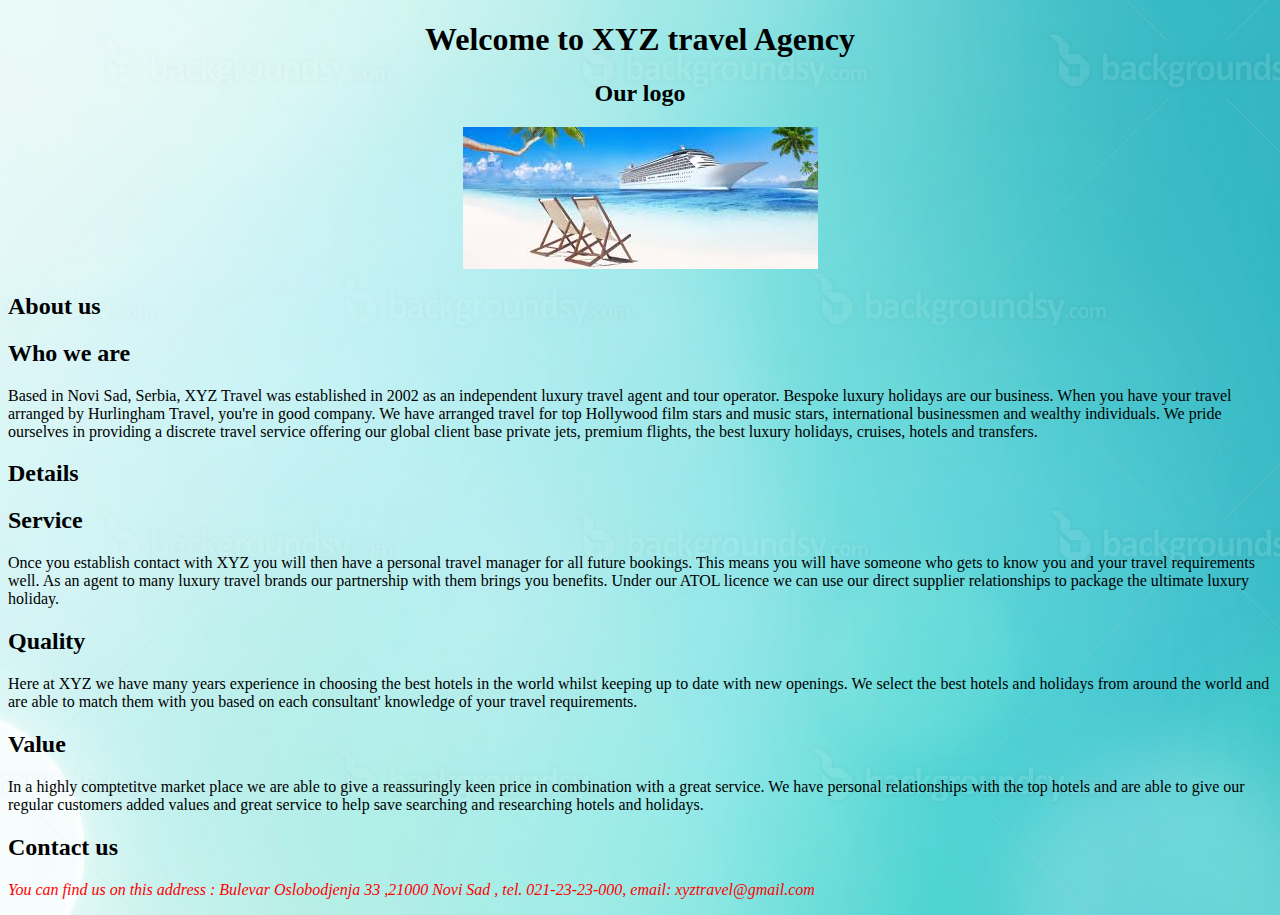
<file: miniproject1/index.html>
<!DOCTYPE html>
<html>

<head>
	<title>Mini project 1</title>
	<meta charset="utf-8"  />
     
    <body style="background-image:url(images/background-10.jpg)">
        
      <h1 align = "center"> Welcome to XYZ travel Agency
    </h1>
    
        <h2 align = "center"> Our logo </h2>
        
       <center>
        <img src ="images/pic3.jpg" alt="Travel agency">
        </center> 
        <h2>About us</h2>
        <h2>Who we are</h2>
        
        <p>Based in Novi Sad, Serbia, XYZ Travel was established in 2002 as an independent luxury travel agent and tour operator. Bespoke luxury holidays are our business. When you have your travel arranged by Hurlingham Travel, you're in good company. We have arranged travel for top Hollywood film stars and music stars, international businessmen and wealthy individuals. We pride ourselves in providing a discrete travel service offering our global client base private jets, premium flights, the best luxury holidays, cruises, hotels and transfers.
        
        </p>
        
        <h2>Details</h2>
        <div class="row"> 
            
              <div>
                  <h2>Service</h2>
            <p>Once you establish contact with XYZ you will then have a personal travel manager for all future bookings. This means you will have someone who gets to know you and your travel requirements well. As an agent to many luxury travel brands our partnership with them brings you benefits. Under our ATOL licence we can use our direct supplier relationships to package the ultimate luxury holiday.
                  
                  </p>
            
            </div>
            
            <div>
            
            <h2>Quality</h2>
            <p>Here at XYZ we have many years experience in choosing the best hotels in the world whilst keeping up to date with new openings. We select the best hotels and holidays from around the world and are able to match them with you based on each consultant' knowledge of your travel requirements.    
                </p>   
            
            </div>
            
            <div>
            <h2> Value </h2>
                <p>In a highly comptetitve market place we are able to give a reassuringly keen price in combination with a great service. We have personal relationships with the top hotels and are able to give our regular customers added values and great service to help save searching and researching hotels and holidays.
                
                </p>            
            </div>
        </div>
        <h2>Contact us</h2>
        <p> <font color = "red"> <i>You can find us on this address : Bulevar Oslobodjenja 33 ,21000 Novi Sad , tel. 021-23-23-000, email: xyztravel@gmail.com </i></font>
        
        </p>
        
</body>
        </head>
</html>
</file>
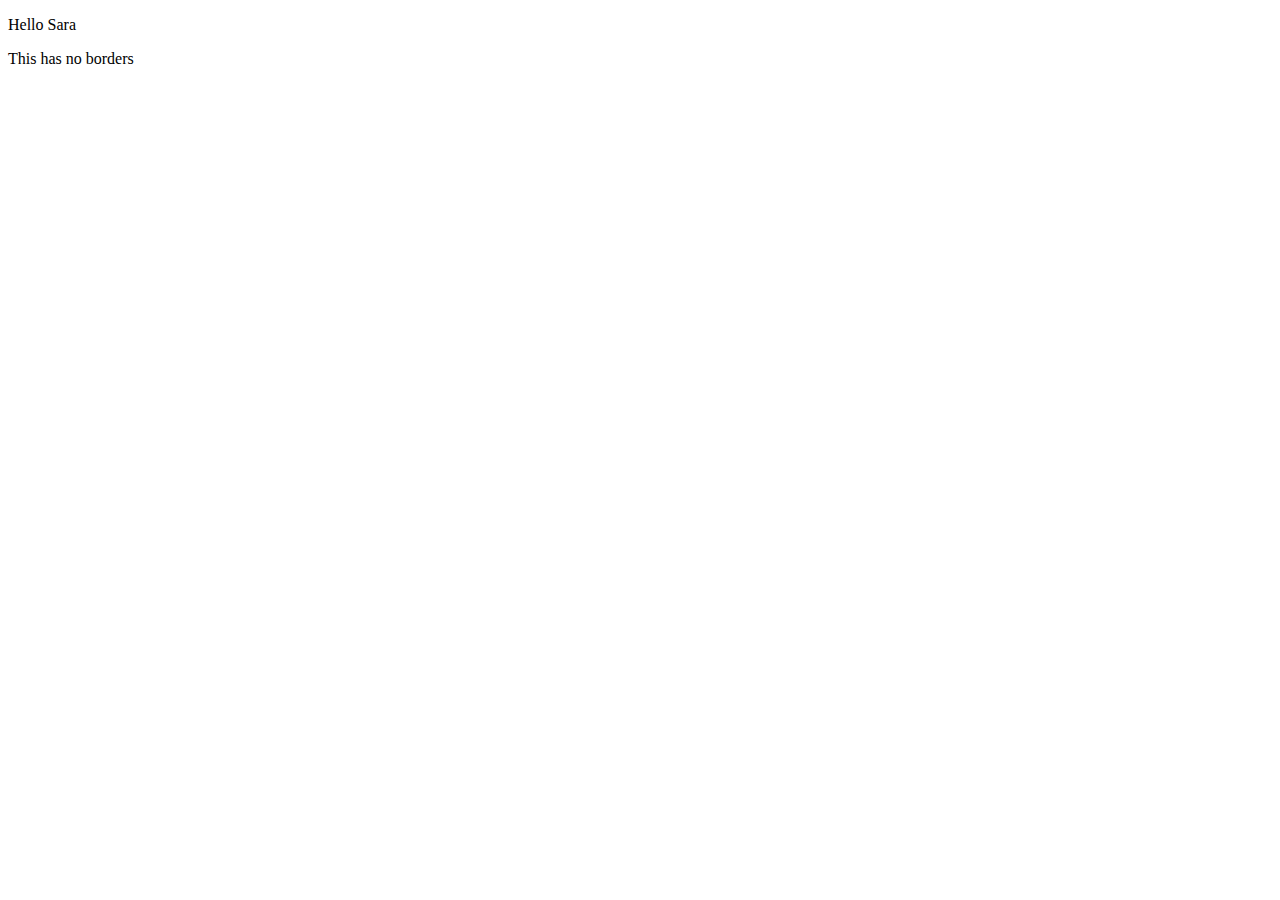
<file: Plural.html>
<!DOCTYPE html>
<html lang="en">
<head>
    <meta charset="UTF-8">
    <title>Document</title>
    <link rel="stylesheet" href="plural1.css" type="text/css">
    
</head>
<body>
   
   <p>Hello Sara</p>
   
   <class rainbow>
       
       <p>This has no borders</p>
   </class>
    
</body>
</html>
</file>
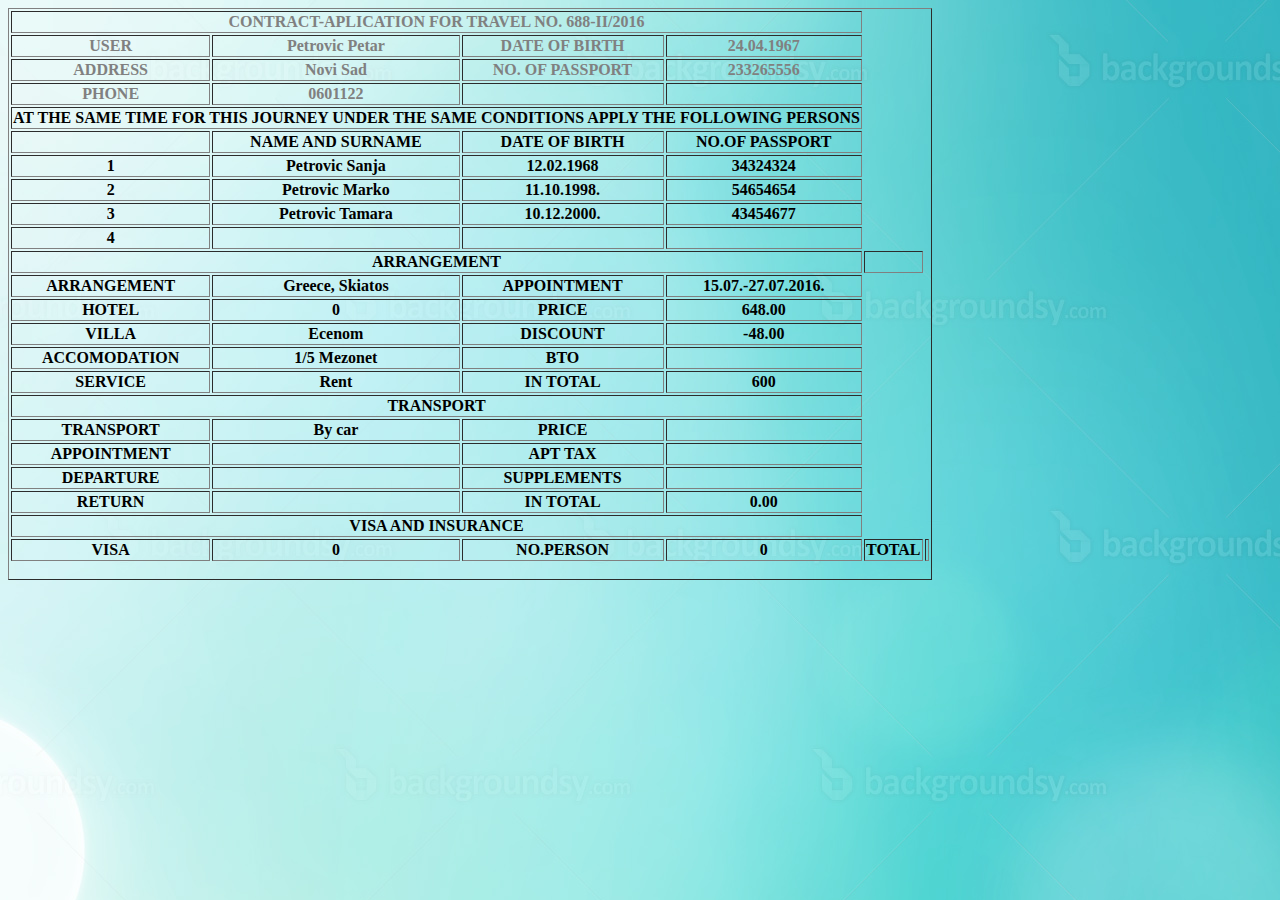
<file: miniproject2/contract.html>
<!DOCTYPE html>
<html lang="en">
<head>
    <meta charset="UTF-8">
    <title>MINI PROJECT 2</title>
</head>

<body style="background-image: url(background-10.jpg)"> 
   
   <table border="1">
      
      <thead style="color: #808080">
         
          <tr>
              <th colspan="4"> CONTRACT-APLICATION FOR TRAVEL NO. 688-II/2016</th>                           
          </tr>  
     <tr>
         <th>USER</th>
    <th> Petrovic Petar</th>
    <th> DATE OF BIRTH</th>
    <th>24.04.1967</th>
     </tr>   
                                                               
            <tr>
         <th>ADDRESS</th>
    <th> Novi Sad</th>
    <th> NO. OF PASSPORT</th>
    <th>233265556</th>
     </tr>                                                         
         <tr>
         <th>PHONE</th>
    <th> 0601122</th>
    <th> </th>
    <th></th>
     </tr>     
                             
      <tbody>
          
          
          <tr>
              <th colspan="4">AT THE SAME TIME FOR THIS JOURNEY UNDER THE SAME CONDITIONS APPLY THE FOLLOWING PERSONS</th>
          </tr>
          
           <tr>
               <th></th>
               <th>NAME AND SURNAME</th>
               <th>DATE OF BIRTH</th>
               <th>NO.OF PASSPORT</th>
           </tr>
           
           <tr>
               <th>1</th>
               <th>Petrovic Sanja</th>
               <th>12.02.1968</th>
               <th>34324324</th>
               
           </tr>
           
           <tr>
              <th>2</th>
               <th>Petrovic Marko</th>
               <th>11.10.1998.</th>
               <th>54654654</th>        
           </tr>
           
           
           <tr>
             <th>3</th>
               <th>Petrovic Tamara</th>
               <th>10.12.2000.</th>
               <th>43454677</th>              
           </tr>
           
           <tr>
               <th>4</th>
               <th></th>
               <th></th>
               <th></th>
           </tr>
          
          <tr>
              <th colspan="4">ARRANGEMENT<th>
          </tr>
          
          <tr>
              <th>ARRANGEMENT</th>
              <th>Greece, Skiatos</th>
              <th>APPOINTMENT</th>
              <th>15.07.-27.07.2016.</th>
          </tr>
          
          <tr>
              <th>HOTEL</th>
              <th>0</th>
              <th>PRICE</th>
              <th>648.00</th>
          </tr>
          
          <tr>
              <th>VILLA</th>
              <th>Ecenom</th>
              <th>DISCOUNT</th>
              <th>-48.00</th>
      
          </tr>
          
          
          <tr>
              <th>ACCOMODATION</th>
              <th>1/5 Mezonet</th>
              <th>BTO</th>
              <th></th>
      
          </tr>
              <th>SERVICE</th>
              <th>Rent</th>
              <th>IN TOTAL</th>
              <th>600</th>
          
          <tr>
               <th colspan="4">TRANSPORT</th>
         
          </tr>
          
          <tr>
              <th>TRANSPORT</th>
              <th>By car</th>
              <th>PRICE</th>
              <th></th>
        
          </tr>
          
          
          <tr>
              
             <th>APPOINTMENT</th>
              <th></th>
              <th>APT TAX</th>
              <th></th> 
         
          </tr>
          
          <tr>
              <th>DEPARTURE</th>
              <th></th>
              <th>SUPPLEMENTS</th>
              <th></th>   

          </tr>
          
          
          <tr>
             <th>RETURN</th>
              <th></th>
              <th>IN TOTAL</th>
              <th>0.00</th>   
 
          </tr>
          
          
          <tr>
              <th colspan="4">VISA AND INSURANCE</th>
          </tr>
          
          <tr>
              
              <th>VISA</th>
              <th>0</th>
              <th>NO.PERSON</th>
              <th>0</th>
              <th>TOTAL</th>
              <th></th>
              
        
          </tr>
          
          
          
          
          <tr></tr>
          <tr></tr>
          <tr></tr>
          <tr></tr>
          <tr></tr>
          <tr></tr>
          <tr></tr>
          <tr></tr>
          
          
          
      </tbody>
      
      
      
      
      <tfoot>
          
          
      </tfoot>
      
      
      
       
   </table>
   
   
    
</body>
</html>
</file>
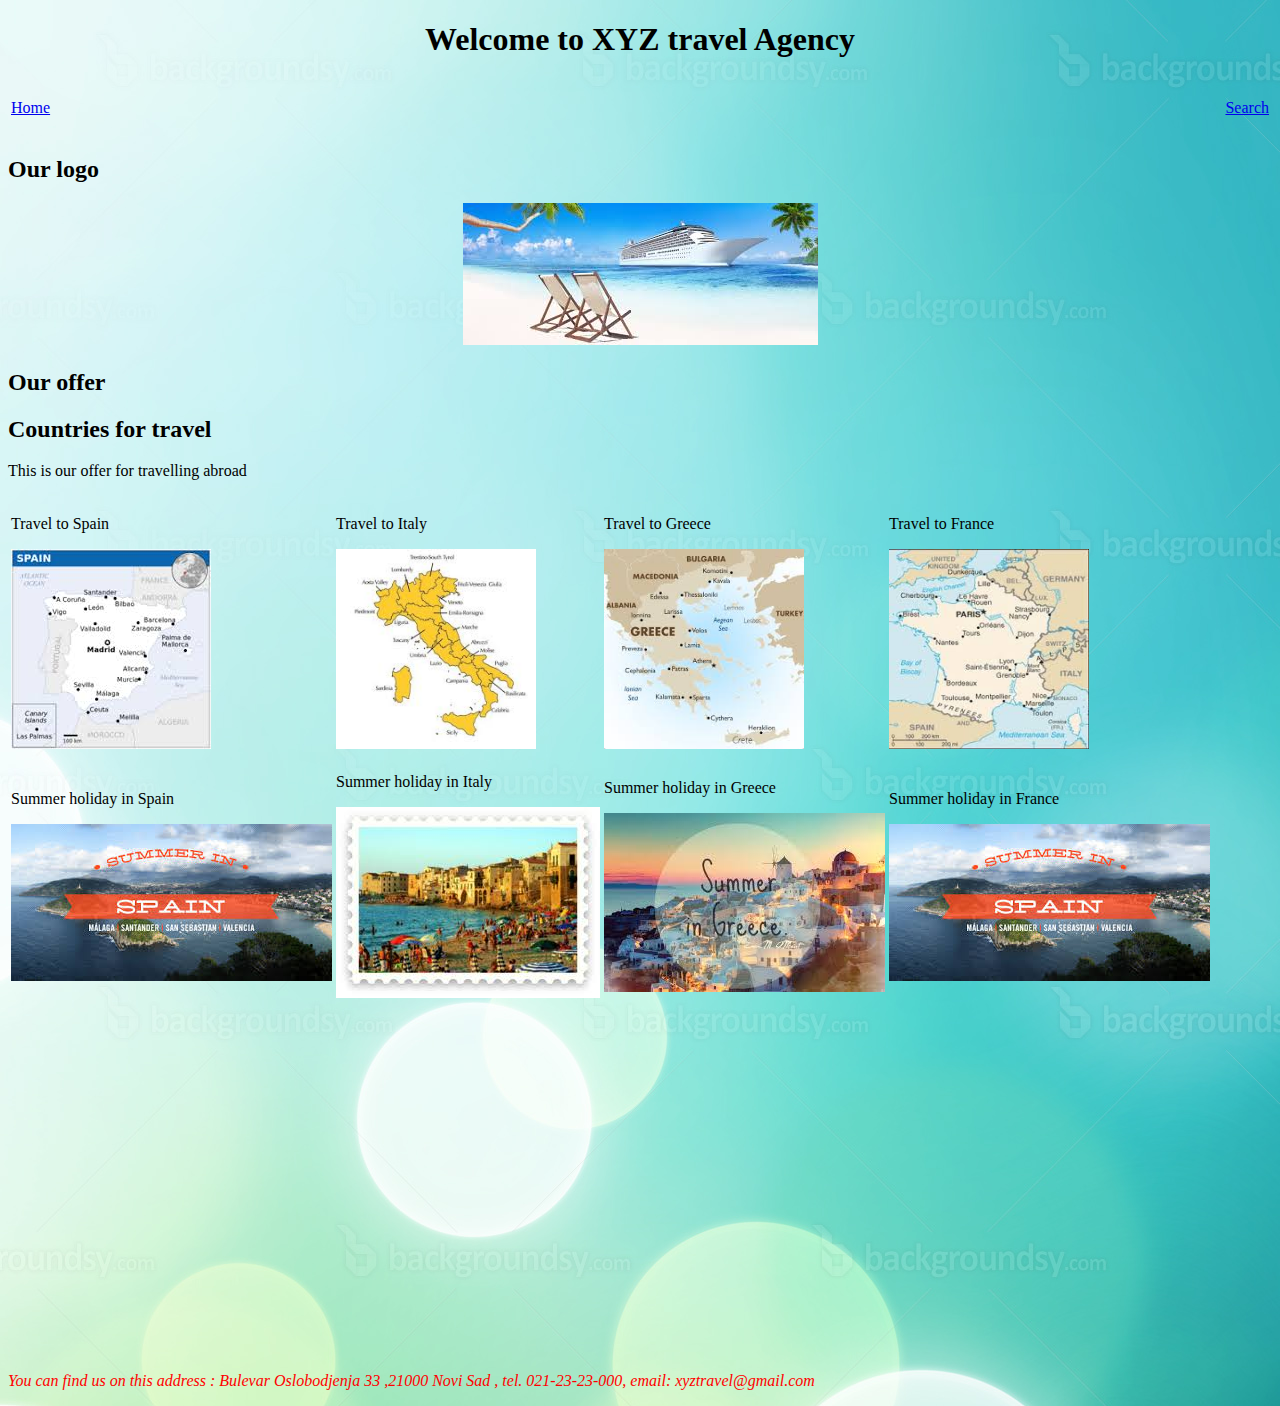
<file: miniproject3/pictures.html>
<!DOCTYPE html>
<html lang="en">

<head>
    <meta charset="UTF-8">
    <title>MINI PROJECT 3</title>
</head>

<body style="background-image: url(images/background-10.jpg)">

    <h1 align="center">Welcome to XYZ travel Agency </h1>

    <table style="width: 100%">

        <tr>
            <td align="left">
                <p><a href="index.html">Home</a></p>
            </td>

            <td align="right">
                <p><a href="https://www.google.com">Search</a></p>

            </td>
        </tr>

    </table>

    <h2>Our logo</h2>
    <center>
        <img src="images/pic3.jpg">
    </center>

    <h2>Our offer</h2>
    <h2>Countries for travel</h2>

    <div>
        <p>This is our offer for travelling abroad</p>

        <table>
            <tr>
                <td>
                    <div>
                    <p>
                        Travel to Spain 
                    </p> 
                    <img src="images/spain.jpg" width="200 px" height="200 px">
                    </div>
                </td>
                <td>
                    <div>
                        <p>Travel to Italy</p>
                        <img src="images/italy.jpg" width="200 px" height="200 px">
                    </div>
                </td>
                <td>
                    <div>
                        <p>Travel to Greece</p>
                        <img src="images/greece.jpg" width="200 px" height="200 px">
                        
                    </div>
                </td>
                
                <td>
                    <div>
                        <p>Travel to France</p>
                        <img src="images/france.jpg" width="200 p" height="200 px">
                    </div>
                </td>

            </tr>

            <tr>
                <td>
                    <div>
                        <p>Summer holiday in Spain</p>
                        <img src="images/summerinspain.jpg" alt="Summer holiday in Spain">
                        
                    </div>
                    
                </td>
                <td>
                    <div>
                        <p>Summer holiday in Italy</p>
                        <img src="images/summerinitaly.jpg" alt="Summer holiday in Italy">
                    </div>
                </td>
                <td>
                    <div>
                        <p>Summer holiday in Greece</p>
                        <img src="images/summeringreece.jpg" alt="Summer holiday in Greece">
                    </div>
                </td>
                <td>
                    <div>
                        <p>Summer holiday in France</p>
                        <img src="images/summerinspain.jpg" alt="Summer holiday in France">
                    </div>
                    
                </td>

            </tr>

        </table>

    </div>
    
    <h2>
        <div>
            <table>
                <tr>
                <td> <iframe src = "https://www.youtube.com/embed/lTB-izxRuNY " width="560" height="315" frameborder = "O" allowfullscreen ></iframe></td>
                </tr>
            </table>
        </div>
    </h2>

<p><font color = "red"><i>
     You can find us on this address : Bulevar Oslobodjenja 33 ,21000 Novi Sad , tel. 021-23-23-000, email: xyztravel@gmail.com </i>
</font></p>








</body>

</html>
</file>
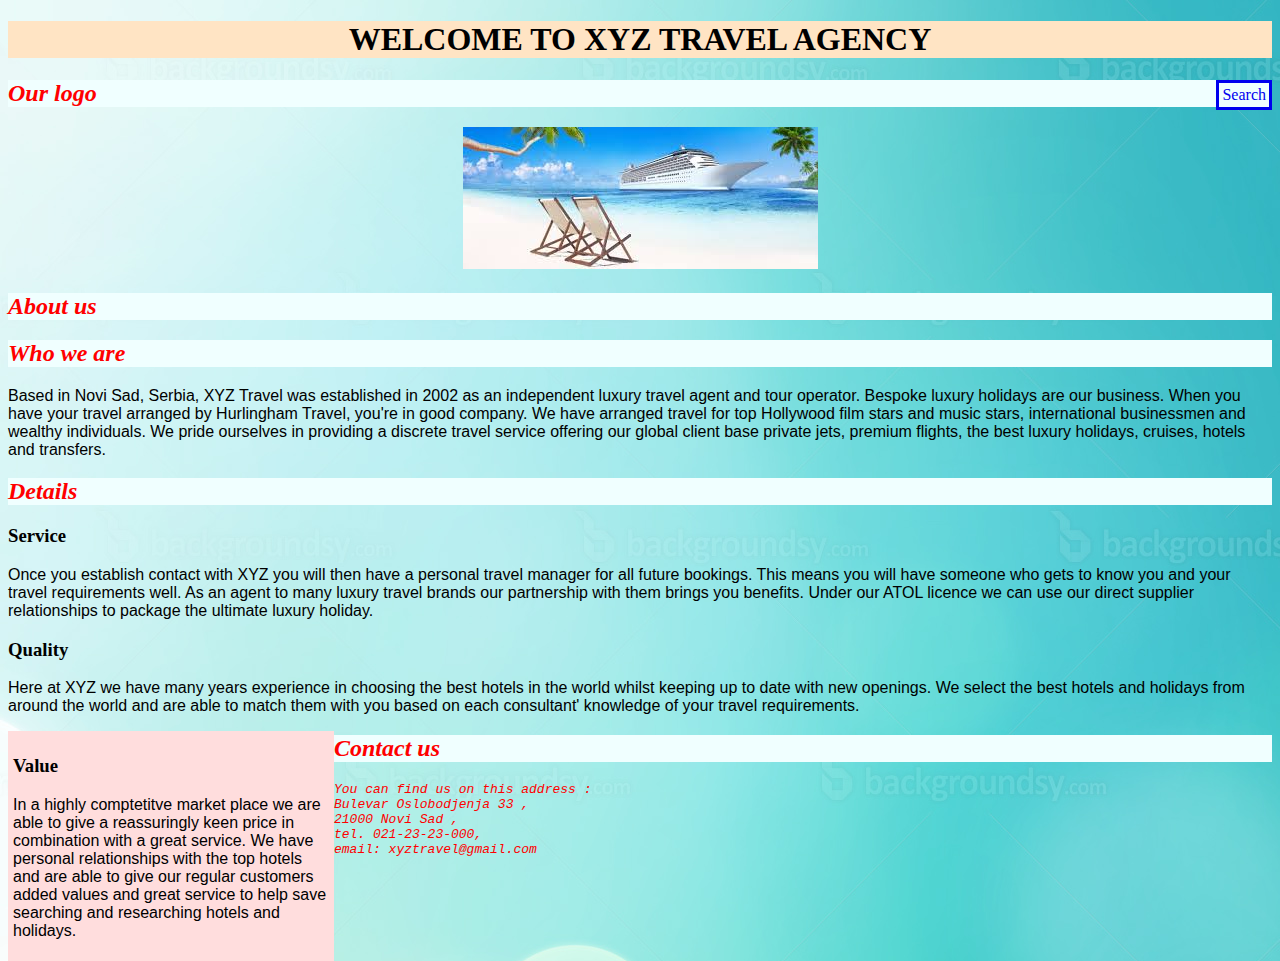
<file: miniproject4/newdesign.html>
<!DOCTYPE html>
<html lang="en">
<head>
<meta charset="utf-8">

<title>MINI PROJECT 4</title>
<link rel="stylesheet" href="CSS/style.css" type="text/css">
</head>
<body>

      <h1>WELCOME TO XYZ TRAVEL AGENCY</h1>

      <a href="http://www.google.com">Search</a>


      <h2>Our logo</h2>
      <div id="img1">
          <img src="images/pic3.jpg" alt="Travel agency">
      </div>


      <h2>About us</h2>
      <h2>Who we are </h2>
      <p>
        Based in Novi Sad, Serbia, XYZ Travel was established in 2002 as an independent
        luxury travel agent and tour operator. Bespoke luxury holidays are our business.
         When you have your travel arranged by Hurlingham Travel, you're in good company.
         We have arranged travel for top Hollywood film stars and music stars, international
          businessmen and wealthy individuals. We pride ourselves in providing a discrete travel
          service offering our global client base private jets, premium flights, the best luxury
          holidays, cruises, hotels and transfers.
      </p>
      <h2>Details</h2>
      <div class="details">
        <div>
          <h3>Service</h3>
          <p>
            Once you establish contact with XYZ you will then have a personal travel manager
            for all future bookings. This means you will have someone who gets to know you and
            your travel requirements well. As an agent to many luxury travel brands our
            partnership with them brings you benefits. Under our ATOL licence we can use our
            direct supplier relationships to package the ultimate luxury holiday.
          </p>
        </div>
        <div>
          <h3>Quality</h3>
          <p>
            Here at XYZ we have many years experience in choosing the best hotels in the world
            whilst keeping up to date with new openings. We select the best hotels and holidays
            from around the world and are able to match them with you based on each consultant'
            knowledge of your travel requirements.
          </p>
        </div>
        <div class="value">
          <h3>Value</h3>
          <p>
            In a highly comptetitve market place we are able to give a reassuringly keen price
            in combination with a great service. We have personal relationships with the top
            hotels and are able to give our regular customers added values and great service
            to help save searching and researching hotels and holidays.
          </p>
        </div>
      </div>
      <h2>Contact us</h2>
      <div id="contact">
        <pre>You can find us on this address :
Bulevar Oslobodjenja 33 ,
21000 Novi Sad ,
tel. 021-23-23-000,
email: xyztravel@gmail.com
      </pre>
      </div>

</body>
</html>
</file>
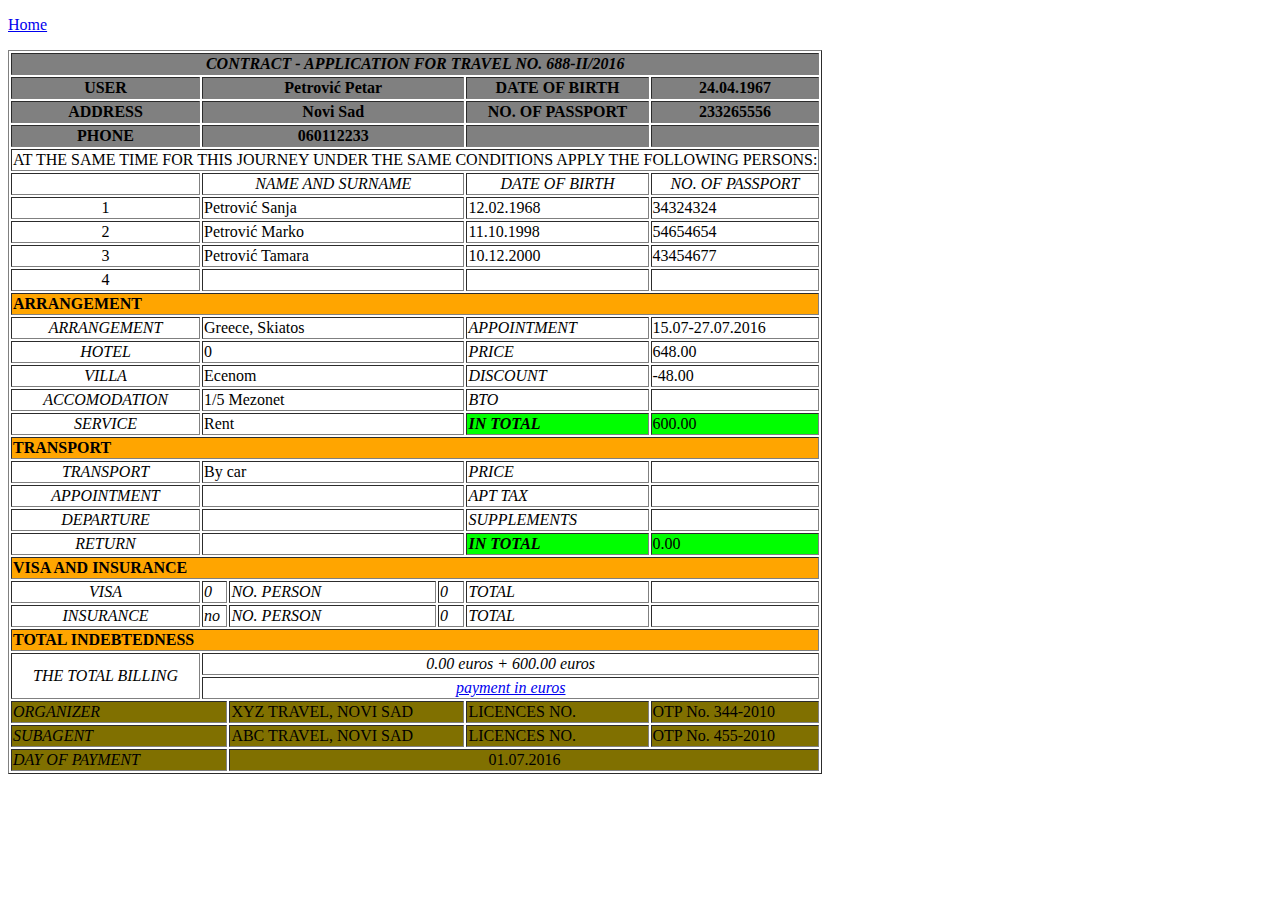
<file: miniproject5/contract-before.html>
<!DOCTYPE html>
<html lang="en">
<head>
<meta charset="utf-8">
<title>MINI PROJECT 5-BEFORE</title>
</head>

<body>
  <p align="left">
  <a href="index.html">Home</a>
  </p>
  <table border="1">
    <thead bgcolor="#808080">
      <tr>
        <th colspan="6"><i>CONTRACT - APPLICATION FOR TRAVEL NO. 688-II/2016</i></th>
      </tr>
      <tr>
        <th>USER</th>
        <th colspan="3">Petrović Petar</th>
        <th>DATE OF BIRTH</th>
        <th>24.04.1967</th>
      </tr>
      <tr>
        <th>ADDRESS</th>
        <th colspan="3">Novi Sad</th>
        <th>NO. OF PASSPORT</th>
        <th>233265556</th>
      </tr>
      <tr>
        <th>PHONE</th>
        <th colspan="3">060112233</th>
        <th></th>
        <th></th>
      </tr>
    </thead>
    <tbody>
      <tr>
      <td colspan="6">
AT THE SAME TIME FOR THIS JOURNEY UNDER THE SAME CONDITIONS APPLY THE FOLLOWING PERSONS:</td>
      </tr>
      <tr>
        <td></td>
        <td colspan="3"><em><center>NAME AND SURNAME</center></em></td>
        <td><i><center>DATE OF BIRTH</center></i></td>
        <td><i><center>NO. OF PASSPORT</center></i></td>
      </tr>
      <tr>
        <td><center>1<center></td>
        <td colspan="3">Petrović Sanja</td>
        <td>12.02.1968</td>
        <td>34324324</td>
      </tr>
      <tr>
        <td><center>2<center></td>
        <td colspan="3">Petrović Marko</td>
        <td>11.10.1998</td>
        <td>54654654</td>
      </tr>
      <tr>
        <td><center>3<center></td>
        <td colspan="3">Petrović Tamara</td>
        <td>10.12.2000</td>
        <td>43454677</td>
      </tr>
      <tr>
        <td><center>4<center></td>
        <td colspan="3"></td>
        <td></td>
        <td></td>
      </tr>
      <tr>
        <td colspan="6" bgcolor="orange"><strong>ARRANGEMENT<strong></td>
      </tr>
      <tr>
        <td ><center><em>ARRANGEMENT</em><center></td>
        <td colspan="3">Greece, Skiatos </td>
        <td><em>APPOINTMENT</em></td>
        <td>15.07-27.07.2016</td>
      </tr>
      <tr>
        <td><center><em>HOTEL</em><center></td>
        <td colspan="3">0</td>
        <td><em>PRICE</em></td>
        <td>648.00</td>
      </tr>
      <tr>
        <td><center><em>VILLA</em><center></td>
        <td colspan="3">Ecenom</td>
        <td><em>DISCOUNT</em></td>
        <td>-48.00</td>
      </tr>
      <tr>
        <td><center><em>ACCOMODATION</em><center></td>
        <td colspan="3">1/5 Mezonet</td>
        <td><em>BTO</em></td>
        <td></td>
      </tr>
      <tr>
        <td><center><em>SERVICE</em><center></td>
        <td colspan="3">Rent</td>
        <td bgcolor="#00FF00"><strong><em>IN TOTAL</em><strong></td>
        <td bgcolor="#00FF00">600.00</td>
      </tr>
      <tr>
        <td colspan="6" bgcolor="orange"><strong>TRANSPORT<strong></td>
      </tr>
      <tr>
        <td><center><em>TRANSPORT</em><center></td>
        <td colspan="3">By car</td>
        <td><em>PRICE</em></td>
        <td></td>
      </tr>
      <tr>
        <td><center><em>APPOINTMENT</em><center></td>
        <td colspan="3"></td>
        <td><em>APT TAX</em></td>
        <td></td>
      </tr>
      <tr>
        <td><center><em>DEPARTURE</em><center></td>
        <td colspan="3"></td>
        <td><em>SUPPLEMENTS</em></td>
        <td></td>
      </tr>
      <tr>
        <td><center><em>RETURN</em><center></td>
        <td colspan="3"></td>
        <td bgcolor="#00FF00"><strong><em>IN TOTAL</em><strong></td>
        <td bgcolor="#00FF00">0.00</td>
      </tr>
      <tr>
        <td colspan="6" bgcolor="orange"><strong>VISA AND INSURANCE<strong></td>
      </tr>
      <tr>
        <td><center><em>VISA</em><center></td>
        <td><em>0</em></td>
        <td><em>NO. PERSON</em></td>
        <td><em>0 </em></td>
        <td><em>TOTAL</em></td>
        <td></td>
      </tr>
      <tr>
        <td><center><em>INSURANCE</em><center></td>
        <td><em>no</em></td>
        <td><em>NO. PERSON</em></td>
        <td><em>0 </em></td>
        <td><em>TOTAL</em></td>
        <td></td>
      </tr>
      <tr>
        <td colspan="6" bgcolor="orange"><strong>TOTAL INDEBTEDNESS<strong></td>
      </tr>
      <tr>
        <td rowspan="2"><center><em>THE TOTAL BILLING</em><center></td>
        <td colspan="5"><center><em>0.00 euros + 600.00 euros</em></center></td>

      </tr>
      <tr>
        <td colspan="5"><center><em><a href="http://www.nbs.rs/export/sites/default/internet/latinica/scripts/kl_srednji.html">payment in euros</a></em><center></td>
      </tr>
    </tbody>
    <tfoot bgcolor="#807000">
      <tr>
         <td colspan="2"><em>ORGANIZER</em></td>
         <td colspan="2">XYZ TRAVEL, NOVI SAD</td>
         <td>LICENCES NO.</td>
         <td>OTP No. 344-2010</td>
      </tr>
      <tr>
         <td colspan="2"><em>SUBAGENT</em></td>
         <td colspan="2">ABC TRAVEL, NOVI SAD</td>
         <td>LICENCES NO.</td>
         <td>OTP No. 455-2010</td>
      </tr>
      <tr>
         <td colspan="2"><em>DAY OF PAYMENT</em></td>
         <td colspan="4"><center>01.07.2016</center></td>
      </tr>
    </tfoot>
  </table>
</body>
</html>
</file>
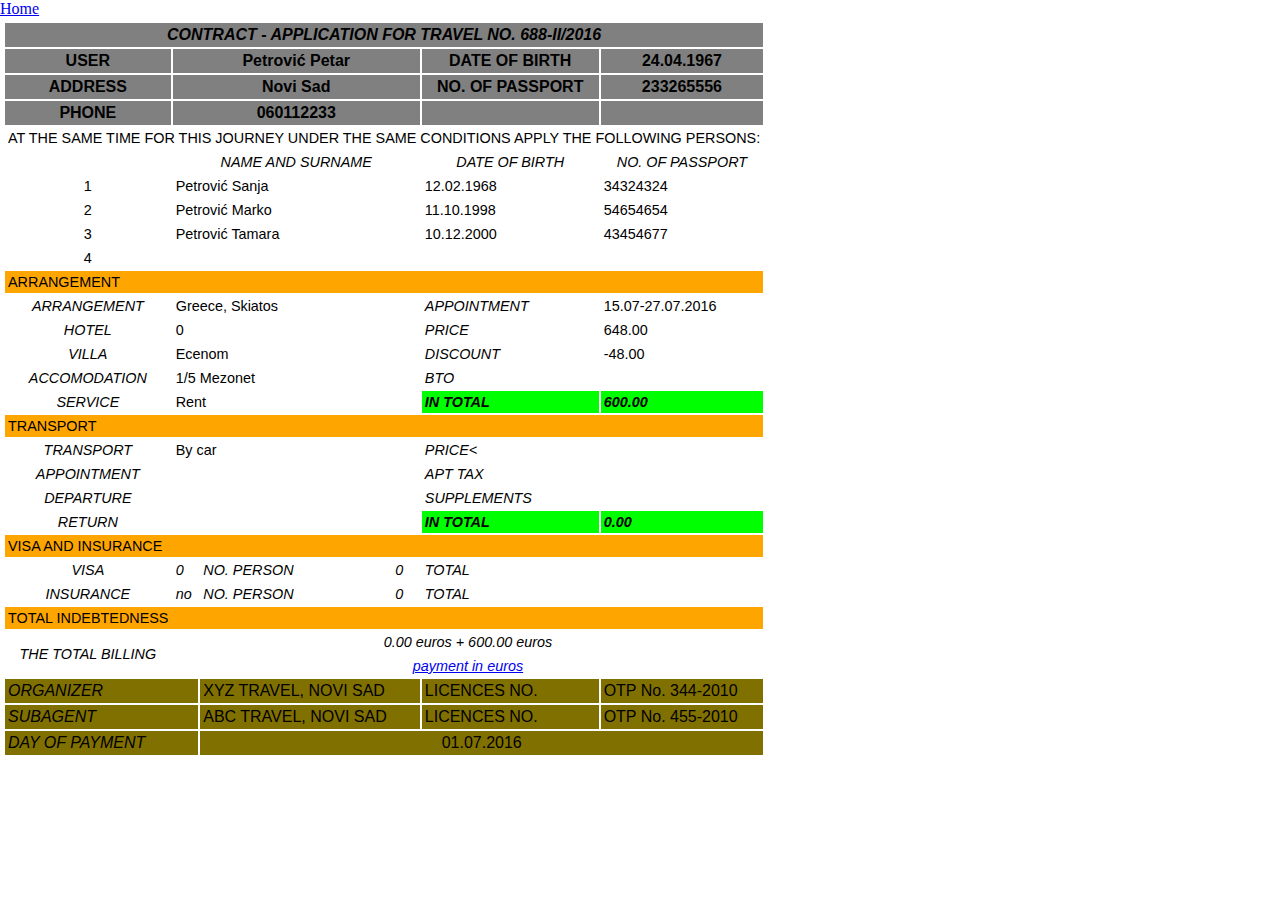
<file: miniproject5/contract.html>
<!DOCTYPE html>
<html lang="en">
<head>
<meta charset="utf-8">
<title>MINI PROJECT 5</title>
<link rel="stylesheet" type="text/css" href="table.css">
</head>
<body>
  <p id="home">
  <a href="index.html">Home</a>
  </p>
  <table>
    <thead>
      <tr>
        <th colspan="6" class="onlyEm">CONTRACT - APPLICATION FOR TRAVEL NO. 688-II/2016</th>
      </tr>
      <tr>
        <th>USER</th>
        <th colspan="3">Petrović Petar</th>
        <th>DATE OF BIRTH</th>
        <th>24.04.1967</th>
      </tr>
      <tr>
        <th>ADDRESS</th>
        <th colspan="3">Novi Sad</th>
        <th>NO. OF PASSPORT</th>
        <th>233265556</th>
      </tr>
      <tr>
        <th>PHONE</th>
        <th colspan="3">060112233</th>
        <th></th>
        <th></th>
      </tr>
    </thead>
    <tbody>
      <tr>
      <td colspan="6">
AT THE SAME TIME FOR THIS JOURNEY UNDER THE SAME CONDITIONS APPLY THE FOLLOWING PERSONS:</td>
      </tr>
      <tr>
        <td></td>
        <td colspan="3" class="italicStyle">NAME AND SURNAME</td>
        <td class="italicStyle">DATE OF BIRTH</td>
        <td class="italicStyle">NO. OF PASSPORT</td>
      </tr>
      <tr>
        <td class="center">1</td>
        <td colspan="3">Petrović Sanja</td>
        <td>12.02.1968</td>
        <td>34324324</td>
      </tr>
      <tr>
        <td class="center">2</td>
        <td colspan="3">Petrović Marko</td>
        <td>11.10.1998</td>
        <td>54654654</td>
      </tr>
      <tr>
        <td class="center">3</td>
        <td colspan="3">Petrović Tamara</td>
        <td>10.12.2000</td>
        <td>43454677</td>
      </tr>
      <tr>
        <td class="center">4</td>
        <td colspan="3"></td>
        <td></td>
        <td></td>
      </tr>
      <tr>
        <td colspan="6" class="headColor">ARRANGEMENT</td>
      </tr>
      <tr>
        <td class="italicStyle">ARRANGEMENT</td>
        <td colspan="3">Greece, Skiatos </td>
        <td class="onlyEm">APPOINTMENT</td>
        <td>15.07-27.07.2016</td>
      </tr>
      <tr>
        <td class="italicStyle">HOTEL</td>
        <td colspan="3">0</td>
        <td class="onlyEm">PRICE</td>
        <td>648.00</td>
      </tr>
      <tr>
        <td class="italicStyle">VILLA</td>
        <td colspan="3">Ecenom</td>
        <td class="onlyEm">DISCOUNT</td>
        <td>-48.00</td>
      </tr>
      <tr>
        <td class="italicStyle">ACCOMODATION</td>
        <td colspan="3">1/5 Mezonet</td>
        <td class="onlyEm">BTO</td>
        <td></td>
      </tr>
      <tr>
        <td class="italicStyle">SERVICE</td>
        <td colspan="3">Rent</td>
        <td class="inTotal" >IN TOTAL</td>
        <td class="inTotal" >600.00</td>
      </tr>
      <tr>
        <td colspan="6" class="headColor">TRANSPORT</td>
      </tr>
      <tr>
        <td class="italicStyle">TRANSPORT</td>
        <td colspan="3">By car</td>
        <td class="onlyEm">PRICE<</td>
        <td></td>
      </tr>
      <tr>
        <td class="italicStyle">APPOINTMENT</td>
        <td colspan="3"></td>
        <td class="onlyEm">APT TAX</td>
        <td></td>
      </tr>
      <tr>
        <td class="italicStyle">DEPARTURE</td>
        <td colspan="3"></td>
        <td class="onlyEm">SUPPLEMENTS</td>
        <td></td>
      </tr>
      <tr>
        <td class="italicStyle">RETURN</td>
        <td colspan="3"></td>
        <td class="inTotal">IN TOTAL</td>
        <td class="inTotal" >0.00</td>
      </tr>
      <tr>
        <td colspan="6" class="headColor">VISA AND INSURANCE</td>
      </tr>
      <tr>
        <td class="italicStyle">VISA</td>
        <td class="onlyEm">0</td>
        <td class="onlyEm">NO. PERSON</td>
        <td class="onlyEm">0</td>
        <td class="onlyEm">TOTAL</td>
        <td></td>
      </tr>
      <tr>
        <td class="italicStyle">INSURANCE</td>
        <td class="onlyEm">no</td>
        <td class="onlyEm">NO. PERSON</td>
        <td class="onlyEm">0</td>
        <td class="onlyEm">TOTAL</td>
        <td></td>
      </tr>
      <tr>
        <td colspan="6" class="headColor">TOTAL INDEBTEDNESS</td>
      </tr>
      <tr>
        <td rowspan="2" class="italicStyle">THE TOTAL BILLING</td>
        <td colspan="5" class="italicStyle">0.00 euros + 600.00 euros</td>

      </tr>
      <tr>
        <td colspan="5" class="italicStyle"><a href="http://www.nbs.rs/export/sites/default/internet/latinica/scripts/kl_srednji.html">payment in euros</a></td>
      </tr>
    </tbody>
    <tfoot>
      <tr>
         <td colspan="2" class="onlyEm">ORGANIZER</td>
         <td colspan="2">XYZ TRAVEL, NOVI SAD</td>
         <td>LICENCES NO.</td>
         <td>OTP No. 344-2010</td>
      </tr>
      <tr>
         <td colspan="2" class="onlyEm">SUBAGENT</td>
         <td colspan="2">ABC TRAVEL, NOVI SAD</td>
         <td>LICENCES NO.</td>
         <td>OTP No. 455-2010</td>
      </tr>
      <tr>
         <td colspan="2" class="onlyEm">DAY OF PAYMENT</td>
         <td colspan="4" class="center">01.07.2016</td>
      </tr>
    </tfoot>
  </table>
</body>
</html>
</file>
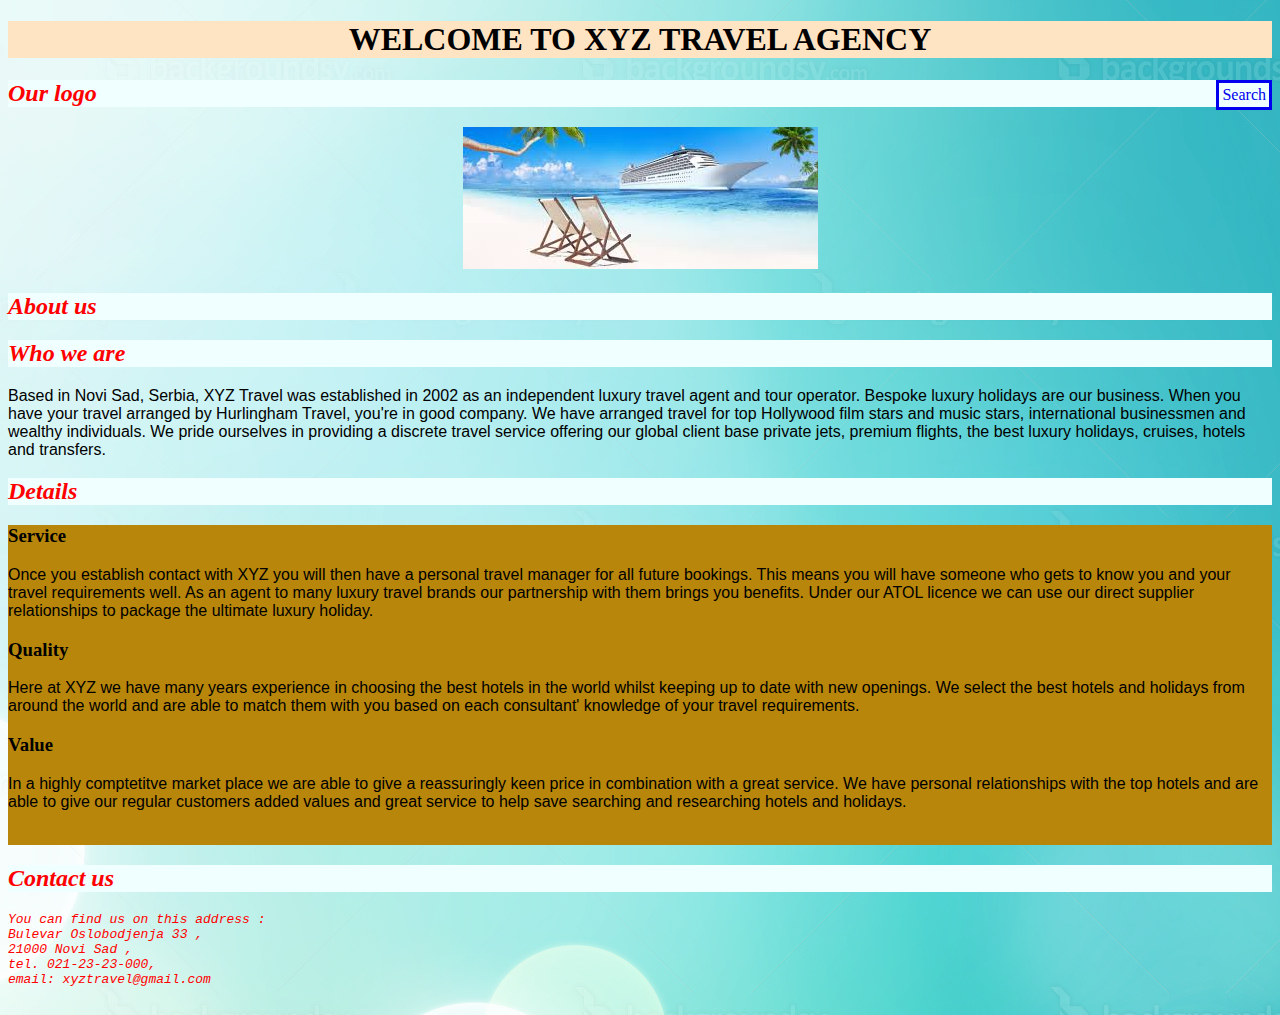
<file: miniproject6/newdesign.html>
<!DOCTYPE html>
<html lang="en">
<head>
<meta charset="utf-8">
<title>MINI PROJECT 6</title>
<link rel="stylesheet" type="text/css" href="style.css">
</head>
<body>

       <h1>WELCOME TO XYZ TRAVEL AGENCY</h1>

      <a href="http://www.google.com">Search</a>


      <h2>Our logo</h2>
      
      <div id="img1">
          <img src="images/pic3.jpg" alt="Travel agency">
      </div>


      <h2>About us</h2>
      <h2>Who we are </h2>
      <p>
        Based in Novi Sad, Serbia, XYZ Travel was established in 2002 as an independent
        luxury travel agent and tour operator. Bespoke luxury holidays are our business.
         When you have your travel arranged by Hurlingham Travel, you're in good company.
         We have arranged travel for top Hollywood film stars and music stars, international
          businessmen and wealthy individuals. We pride ourselves in providing a discrete travel
          service offering our global client base private jets, premium flights, the best luxury
          holidays, cruises, hotels and transfers.
      </p>
      <h2>Details</h2>
      <div class="details">
        <div class="Service">
          <h3>Service</h3>
          <p>
            Once you establish contact with XYZ you will then have a personal travel manager
            for all future bookings. This means you will have someone who gets to know you and
            your travel requirements well. As an agent to many luxury travel brands our
            partnership with them brings you benefits. Under our ATOL licence we can use our
            direct supplier relationships to package the ultimate luxury holiday.
          </p>
        </div>
        <div class="Quality">
          <h3>Quality</h3>
          <p>
            Here at XYZ we have many years experience in choosing the best hotels in the world
            whilst keeping up to date with new openings. We select the best hotels and holidays
            from around the world and are able to match them with you based on each consultant'
            knowledge of your travel requirements.
          </p>
        </div>
        <div class="Value">
          <h3>Value</h3>
          <p>
            In a highly comptetitve market place we are able to give a reassuringly keen price
            in combination with a great service. We have personal relationships with the top
            hotels and are able to give our regular customers added values and great service
            to help save searching and researching hotels and holidays.
          </p>
        </div>
        <br class="clear"/>
       
      </div>

      <h2>Contact us</h2>
      <div id="contact">
        <pre>You can find us on this address :
Bulevar Oslobodjenja 33 ,
21000 Novi Sad ,
tel. 021-23-23-000,
email: xyztravel@gmail.com
      </pre>
      </div>

</div>
</body>
</html>
</file>
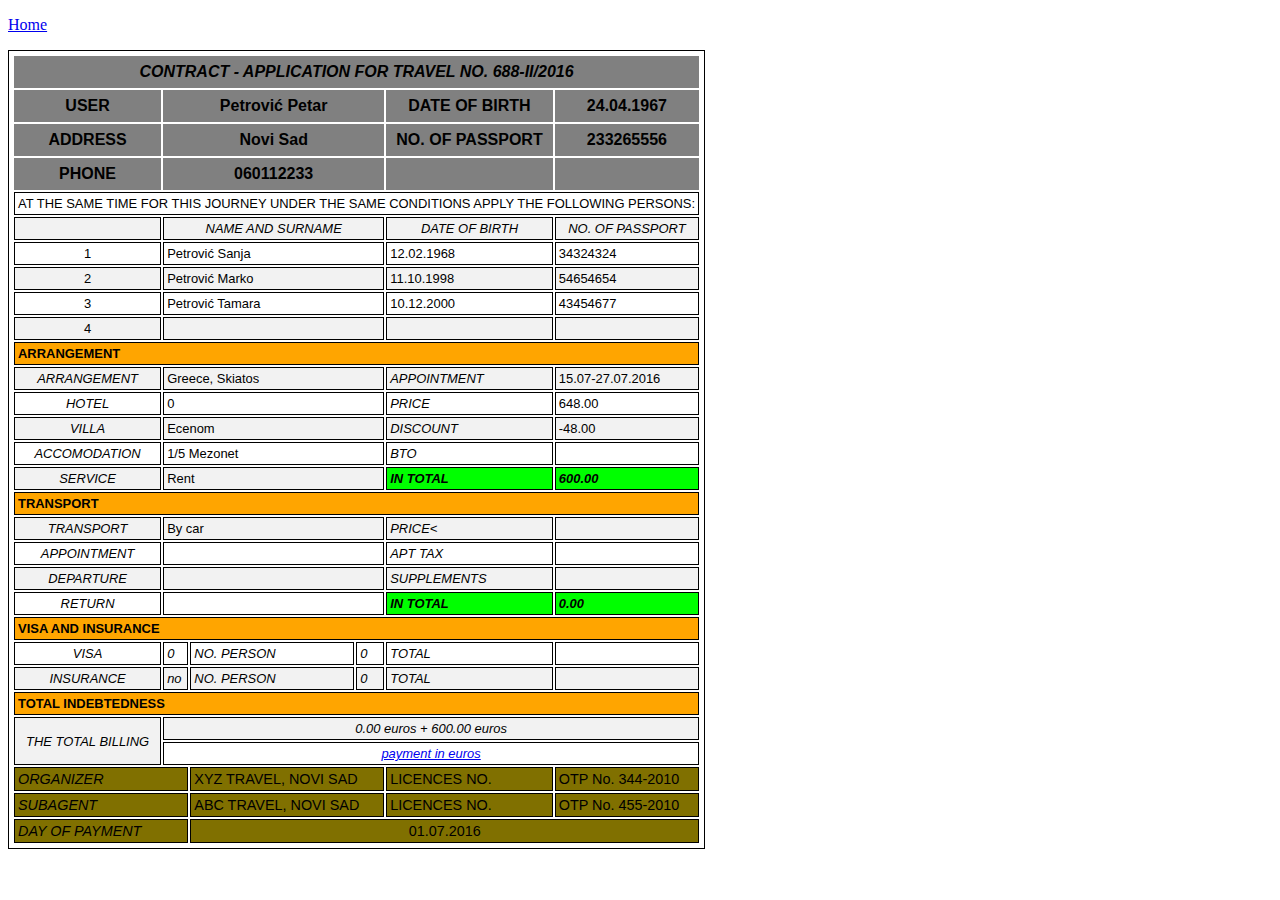
<file: miniproject7/contract.html>
<!DOCTYPE html>
<html lang="en">
<head>
<meta charset="utf-8">
<link rel="stylesheet" type="text/css" href="css/table.css">
<title>MINI PROJECT 5</title>
</head>
<body>
  <p id="home">
  <a href="index.html">Home</a>
  </p>
  <table>
    <thead>
      <tr>
        <th colspan="6" class="onlyEm">CONTRACT - APPLICATION FOR TRAVEL NO. 688-II/2016</th>
      </tr>
      <tr>
        <th>USER</th>
        <th colspan="3">Petrović Petar</th>
        <th>DATE OF BIRTH</th>
        <th>24.04.1967</th>
      </tr>
      <tr>
        <th>ADDRESS</th>
        <th colspan="3">Novi Sad</th>
        <th>NO. OF PASSPORT</th>
        <th>233265556</th>
      </tr>
      <tr>
        <th>PHONE</th>
        <th colspan="3">060112233</th>
        <th></th>
        <th></th>
      </tr>
    </thead>
    <tbody>
      <tr>
      <td colspan="6">
AT THE SAME TIME FOR THIS JOURNEY UNDER THE SAME CONDITIONS APPLY THE FOLLOWING PERSONS:</td>
      </tr>
      <tr>
        <td></td>
        <td colspan="3" class="italicStyle">NAME AND SURNAME</td>
        <td class="italicStyle">DATE OF BIRTH</td>
        <td class="italicStyle">NO. OF PASSPORT</td>
      </tr>
      <tr>
        <td class="center">1</td>
        <td colspan="3">Petrović Sanja</td>
        <td>12.02.1968</td>
        <td>34324324</td>
      </tr>
      <tr>
        <td class="center">2</td>
        <td colspan="3">Petrović Marko</td>
        <td>11.10.1998</td>
        <td>54654654</td>
      </tr>
      <tr>
        <td class="center">3</td>
        <td colspan="3">Petrović Tamara</td>
        <td>10.12.2000</td>
        <td>43454677</td>
      </tr>
      <tr>
        <td class="center">4</td>
        <td colspan="3"></td>
        <td></td>
        <td></td>
      </tr>
      <tr>
        <td colspan="6" class="headColor">ARRANGEMENT</td>
      </tr>
      <tr>
        <td class="italicStyle">ARRANGEMENT</td>
        <td colspan="3">Greece, Skiatos </td>
        <td class="onlyEm">APPOINTMENT</td>
        <td>15.07-27.07.2016</td>
      </tr>
      <tr>
        <td class="italicStyle">HOTEL</td>
        <td colspan="3">0</td>
        <td class="onlyEm">PRICE</td>
        <td>648.00</td>
      </tr>
      <tr>
        <td class="italicStyle">VILLA</td>
        <td colspan="3">Ecenom</td>
        <td class="onlyEm">DISCOUNT</td>
        <td>-48.00</td>
      </tr>
      <tr>
        <td class="italicStyle">ACCOMODATION</td>
        <td colspan="3">1/5 Mezonet</td>
        <td class="onlyEm">BTO</td>
        <td></td>
      </tr>
      <tr>
        <td class="italicStyle">SERVICE</td>
        <td colspan="3">Rent</td>
        <td class="inTotal" >IN TOTAL</td>
        <td class="inTotal" >600.00</td>
      </tr>
      <tr>
        <td colspan="6" class="headColor">TRANSPORT</td>
      </tr>
      <tr>
        <td class="italicStyle">TRANSPORT</td>
        <td colspan="3">By car</td>
        <td class="onlyEm">PRICE<</td>
        <td></td>
      </tr>
      <tr>
        <td class="italicStyle">APPOINTMENT</td>
        <td colspan="3"></td>
        <td class="onlyEm">APT TAX</td>
        <td></td>
      </tr>
      <tr>
        <td class="italicStyle">DEPARTURE</td>
        <td colspan="3"></td>
        <td class="onlyEm">SUPPLEMENTS</td>
        <td></td>
      </tr>
      <tr>
        <td class="italicStyle">RETURN</td>
        <td colspan="3"></td>
        <td class="inTotal">IN TOTAL</td>
        <td class="inTotal" >0.00</td>
      </tr>
      <tr>
        <td colspan="6" class="headColor">VISA AND INSURANCE</td>
      </tr>
      <tr>
        <td class="italicStyle">VISA</td>
        <td class="onlyEm">0</td>
        <td class="onlyEm">NO. PERSON</td>
        <td class="onlyEm">0</td>
        <td class="onlyEm">TOTAL</td>
        <td></td>
      </tr>
      <tr>
        <td class="italicStyle">INSURANCE</td>
        <td class="onlyEm">no</td>
        <td class="onlyEm">NO. PERSON</td>
        <td class="onlyEm">0</td>
        <td class="onlyEm">TOTAL</td>
        <td></td>
      </tr>
      <tr>
        <td colspan="6" class="headColor">TOTAL INDEBTEDNESS</td>
      </tr>
      <tr>
        <td rowspan="2" class="italicStyle">THE TOTAL BILLING</td>
        <td colspan="5" class="italicStyle">0.00 euros + 600.00 euros</td>

      </tr>
      <tr>
        <td colspan="5" class="italicStyle"><a href="http://www.nbs.rs/export/sites/default/internet/latinica/scripts/kl_srednji.html">payment in euros</a></td>
      </tr>
    </tbody>
    <tfoot>
      <tr>
         <td colspan="2" class="onlyEm">ORGANIZER</td>
         <td colspan="2">XYZ TRAVEL, NOVI SAD</td>
         <td>LICENCES NO.</td>
         <td>OTP No. 344-2010</td>
      </tr>
      <tr>
         <td colspan="2" class="onlyEm">SUBAGENT</td>
         <td colspan="2">ABC TRAVEL, NOVI SAD</td>
         <td>LICENCES NO.</td>
         <td>OTP No. 455-2010</td>
      </tr>
      <tr>
         <td colspan="2" class="onlyEm">DAY OF PAYMENT</td>
         <td colspan="4" class="center">01.07.2016</td>
      </tr>
    </tfoot>
  </table>
</body>
</html>
</file>
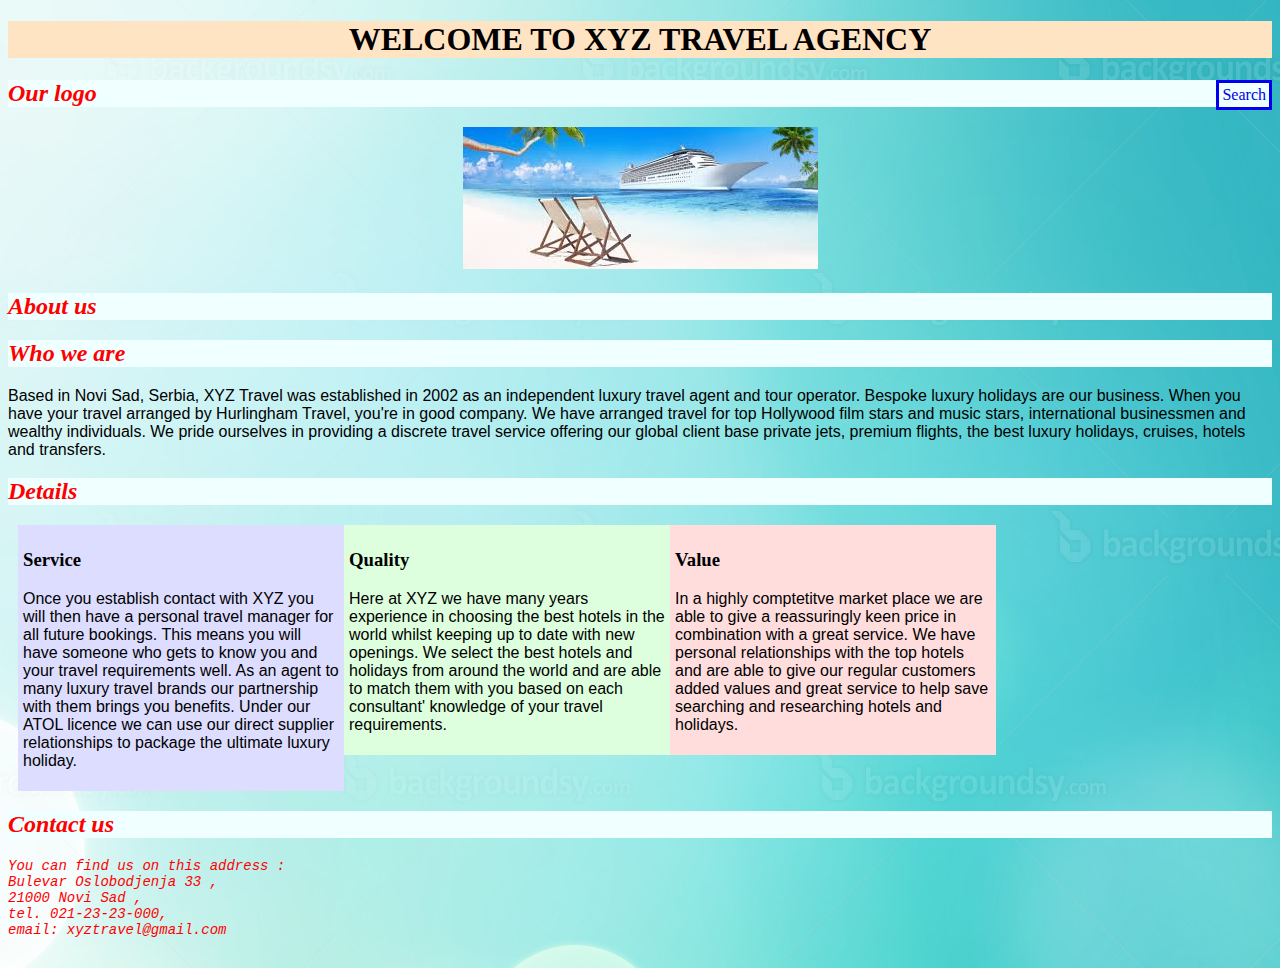
<file: miniproject7/newdesign.html>
<!DOCTYPE html>
<html lang="en">
<head>
<meta charset="utf-8">
<link rel="stylesheet" type="text/css" href="css/style.css" >
<title>MINI PROJECT 7</title>
</head>
<body>
      <h1>WELCOME TO XYZ TRAVEL AGENCY</h1>
      <a href="http://www.google.com">Search</a>

      <h2>Our logo</h2>
      <div id="img1">
          <img src="images/pic3.jpg" alt="Travel agency">
      </div>

      <h2>About us</h2>
      <h2>Who we are </h2>
      <p>
        Based in Novi Sad, Serbia, XYZ Travel was established in 2002 as an independent
        luxury travel agent and tour operator. Bespoke luxury holidays are our business.
         When you have your travel arranged by Hurlingham Travel, you're in good company.
         We have arranged travel for top Hollywood film stars and music stars, international
          businessmen and wealthy individuals. We pride ourselves in providing a discrete travel
          service offering our global client base private jets, premium flights, the best luxury
          holidays, cruises, hotels and transfers.
      </p>
      <h2>Details</h2>
      <div class="details">
        <div class="service">
          <h3>Service</h3>
          <p>
            Once you establish contact with XYZ you will then have a personal travel manager
            for all future bookings. This means you will have someone who gets to know you and
            your travel requirements well. As an agent to many luxury travel brands our
            partnership with them brings you benefits. Under our ATOL licence we can use our
            direct supplier relationships to package the ultimate luxury holiday.
          </p>
        </div>
        <div class="quality">
          <h3>Quality</h3>
          <p>
            Here at XYZ we have many years experience in choosing the best hotels in the world
            whilst keeping up to date with new openings. We select the best hotels and holidays
            from around the world and are able to match them with you based on each consultant'
            knowledge of your travel requirements.
          </p>
        </div>
        <div class="value">
          <h3>Value</h3>
          <p>
            In a highly comptetitve market place we are able to give a reassuringly keen price
            in combination with a great service. We have personal relationships with the top
            hotels and are able to give our regular customers added values and great service
            to help save searching and researching hotels and holidays.
          </p>
        </div>
        <br class="clear"/>
      </div>

      <h2>Contact us</h2>
      <div id="contact">
        <pre>You can find us on this address :
Bulevar Oslobodjenja 33 ,
21000 Novi Sad ,
tel. 021-23-23-000,
email: xyztravel@gmail.com
      </pre>
      </div>

</div>
</body>
</html>
</file>
<file: plural1.css>
.rainbow
{
    border:dashed;
    box-shadow: 20px 0 20px 10px red;
}
</file>
<file: miniproject4/CSS/style.css>
html {

    margin: 0;
    padding: 0;
}

h1 {
    font-family: cursive;
    text-align: center;
    font-size: 2em;
    background-color: bisque;
}

h2 {
    color: red;
    background-color: azure;
    font-style: italic;

}

body {
    background-image: url(background-10.jpg);
}

a:link{
    float:right;
    text-decoration: none;
    padding: 3px;
    border-style: solid;
    
}

a:hover{
    color:darkred;
}
p {
    font-size: 16 px;
    font-family: Arial, Helvetica, sans-serif;
}

#contact {
    color: red;
    font-size: 14 px;
    font-style: italic;
    font-family: sans-serif;

}

#img1

{
   text-align: center;
    
    
}

.details

{
   margin: 0 10px, 0 10px;
   height: 100%;
    
}
.service
{
    background-color: #ddf;
    width: 25%;
    height: 100%;
    padding: 5px;
    float: left;
}

.quality
{
    background-color:#dfd;
    width: 25%;
    height: 100%;
    padding: 5p;
    float: left;
}

.value
{
    background-color: #fdd;
    width: 25%;
    height: 100%;
    padding: 5px;
    float: left;
    
}

.clear
{
    clear: both;
}
</file>
<file: miniproject5/table.css>
*
{
    margin: 0;
    padding: 0;
}

table, th, td

{
    padding: 3px;
    font-family: sans-serif;
    border-style: 1px solid black;

}

thead
{
    background-color: #808080;
    font-size: 1em;
    height: 30;
}

tbody

{
    font-size: 0.9em;
}

tfoot
{
    background-color: #807000;
    font-size: 1em;
    
}

#home
{
    
}

.center
{
    text-align: center;
}

.headColor
{
    font-style: bold;
    background-color: orange;
}

.italicStyle
{
    text-align: center;
    font-style: italic;
}

.onlyEm
{
    font-style: italic;
}

.inTotal
{
    background-color: #00FF00;
    font-style: italic;
    font-weight: bold;
}
</file>
<file: miniproject6/style.css>
html {

    margin: 0;
    padding: 0;
}

h1 {
    font-family: cursive;
    text-align: center;
    font-size: 2em;
    background-color: bisque;
}

h2 {
    color: red;
    background-color: azure;
    font-style: italic;

}

body {
    background-image: url(images/background-10.jpg);
}
a:link

{
    float:right;
    text-decoration: none;
    padding: 3px;
    border-style: solid;
    
}

a:hover
{
    color:darkred;
}
p {
    font-size: 16 px;
    font-family: Arial, Helvetica, sans-serif;
}

#contact {
    color: red;
    font-size: 14 px;
    font-style: italic;
    font-family: sans-serif;

}

#img1

{
   text-align: center;
    
    
}

.details

{
    background-color: darkgoldenrod;
    margin-left: 20 px;
    margin-right: 20 px;
    
}

}

.details{

    margin: 0 10px 0 10px;
    width: 100%;
}
.service {
    background: #ddf;
    width: 25%;
    height: 100%;
    padding: 5px;
    float: left;
    
}
.quality {
    background: #dfd;
    width: 25%;
    height: 100%;
    padding: 5px;
    float: left;
        
}
.value {
    background: #fdd;
    width: 25%;
    height: 100%;
    padding: 5px;
    float: left;
        
}
.clear {
    clear: both;
}
</file>
<file: miniproject7/css/table.css>
html{
    padding: 0px;
    margin: 0px;
}

table,tr,td{
    border: 1px solid black;
    font-family: sans-serif;
    padding: 3px;
}

thead{
    background-color: #808080;
    font-size:1em; 
    
}

tbody tr,td{
    font-size: 0.9em;
}

thead th{
    height: 30px;
}

tfoot{
    background-color: #807000;
    font-size: 1em;
}

#home{
    text-align: left;
}

.center{
    text-align: center;
}

.headColor{
    background-color: orange;
    font-weight: bold;
}

.italicStyle{
    font-style: italic;
    text-align: center;
}

.onlyEm{
    font-style: italic;
}

.inTotal{
    background-color:#00FF00;
    font-style: italic;
    font-weight: bold;
}

/*additional*/
tbody tr:nth-child(even){
    background-color: #f2f2f2;
}
</file>
<file: miniproject7/css/style.css>
html{
	margin:0;
	padding:0;
}

h1{
    font-family: cursive;
    text-align: center;
    font-size: 2em;
    background-color: bisque;
}

h2{
    color: red;
    background-color: azure;
    font-style: italic;
}

body{
    background-image: url("../images/background-10.jpg");
}

a:link{
    float:right;
    text-decoration: none;
    padding: 3px;
    border-style: solid;
    
}

a:hover{
    color:darkred;
}

p{
    font-family: Arial,Helvetica,sans-serif;
    font-size: 16px;
}

#img1{
     text-align: center;
   
}
#contact{
    font: italic 14px sans-serif;
    color:red;
    
}

/* this is addition for layouts */

.details{
    margin: 0 10px 0 10px;
    width: 100%;
    /* ako se uvede height: 330px; to moze da pomeri kolonu u novi red pa zato moramo smanjiti width u kolonama na 25%*/
    height: 100%;
    
}


.service {
   /* position:relative; ne igra nikakvu ulogu */
    background-color: #ddf;
    float: left;
    width:25%;
    height:100%;
    padding: 5px;
}
.quality {

    background-color: #dfd;
    float: left;
    width:25%;
    height:100%;
    padding: 5px;
}
.value {

    background-color: #fdd;
    float: left;
     width:25%;
    height:100%;
   padding: 5px;
}

/* ako se ovo iskljuci pomeraju se sve u levo */
.clear{
    clear: both;
}
</file>
